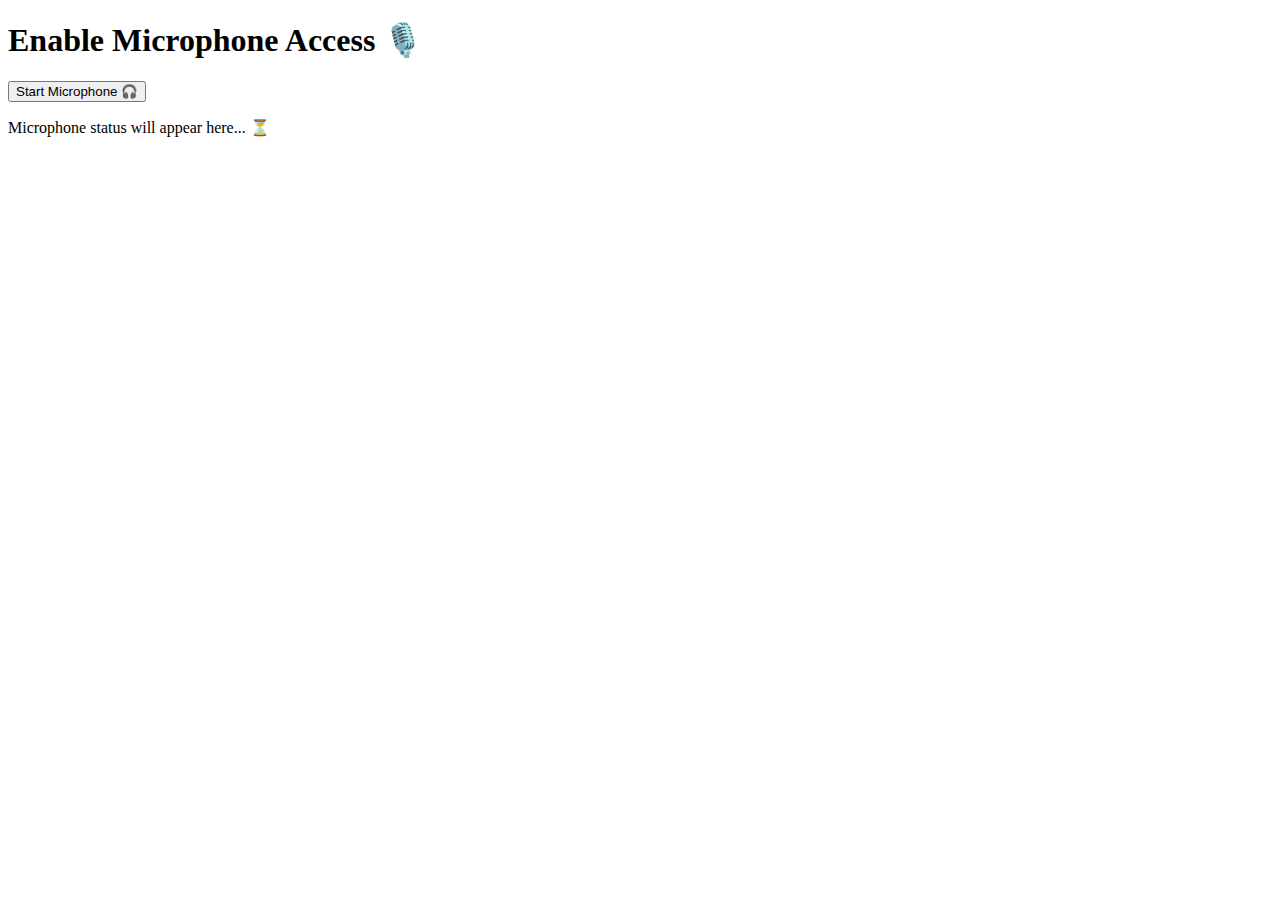
<file: app/Frontend/main.html>
<!DOCTYPE html>
<html lang="en">
<head>
    <meta charset="UTF-8">
    <meta name="viewport" content="width=device-width, initial-scale=1.0">
    <title>Microphone Access 🎤</title>
</head>
<body>
    <h1>Enable Microphone Access 🎙️</h1>
    <button id="micButton">Start Microphone 🎧</button>
    <p id="status">Microphone status will appear here... ⏳</p>

    <script>
        // 🌟 Select button and status elements
        const button = document.getElementById('micButton');
        const status = document.getElementById('status');

        // 🎛️ When the button is clicked, ask for microphone access
        button.addEventListener('click', () => {
            navigator.mediaDevices.getUserMedia({ audio: true }) // 🎤 Request microphone
                .then(stream => { 
                    // 🟢 Success: Microphone is on!
                    status.textContent = "Microphone access granted! 🎉🎙️";
                    console.log("Audio stream:", stream); // Log the stream for debugging 🔍
                })
                .catch(error => {
                    // 🔴 Error: User said "No" or there was an issue 🚫
                    status.textContent = "Microphone access denied. 😢❌";
                    console.error("Error:", error);
                });
        });
    </script>
</body>
</html>
</file>
